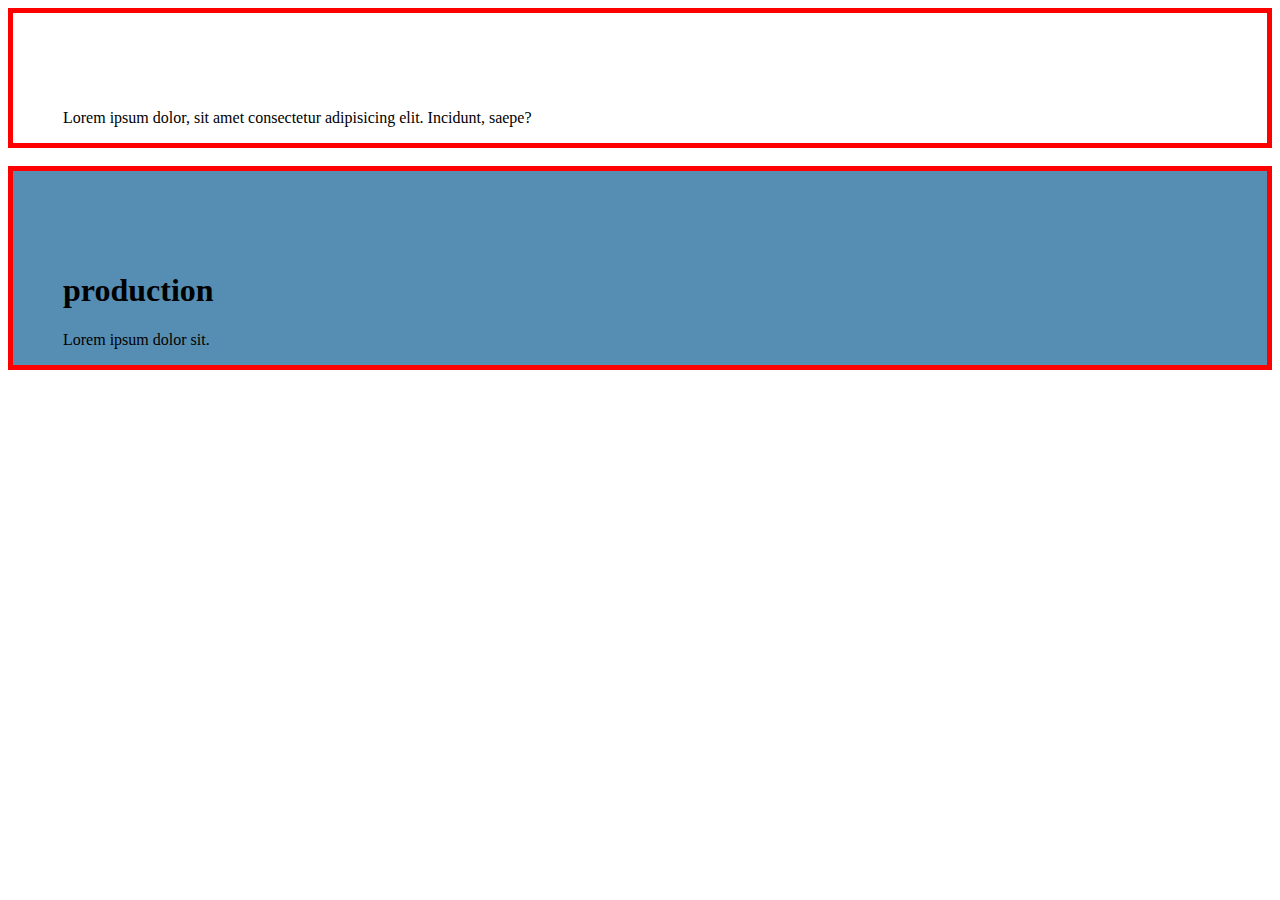
<file: test.html>
<!DOCTYPE html>
<html lang="en">
  <head>
    <meta charset="UTF-8" />
    <meta http-equiv="X-UA-Compatible" content="IE=edge" />
    <meta name="viewport" content="width=device-width, initial-scale=1.0" />
    <title>Document</title>
    <style>
      div {
        border: red 5px solid;
        padding-left: 50px;

        padding-top: 80px;
      }

      /* le outline 
      
      */
      .outline {
        background-color: rgb(86, 142, 179);
        border: yellowgreen 2solid;
      }
    </style>
  </head>
  <body>
    <div>
      <p>
        Lorem ipsum dolor, sit amet consectetur adipisicing elit. Incidunt,
        saepe?
      </p>
    </div>
    <br />
    <div class="outline">
      <h1>production</h1>
      <p>Lorem ipsum dolor sit.</p>
    </div>

    <!-- display :block  ssans width il prend la totalité de la ligne
    -retourn a la ligne
    -respect le padding et le margine le width le height -->
   
    <!-- le inline 
     --pas de retour à la ligne 
     -- width et height ne marche pas 
     respcte le padding juste du left et right 
    -->
<!-- inline-block 
    --respect padding margin width height
   
 -->

 <!-- visbelity and use cases
avec display : none ; permet de cacher ex un div , en utilise avec javascript 
visibility : hidden ; cache l'element mais garde sa place vide dans l'overflow
-->
 

<!-- Grouping Multiple Selectors 

.one, .tow,{
  ggg
}
-->


</body>
</html>
</file>
